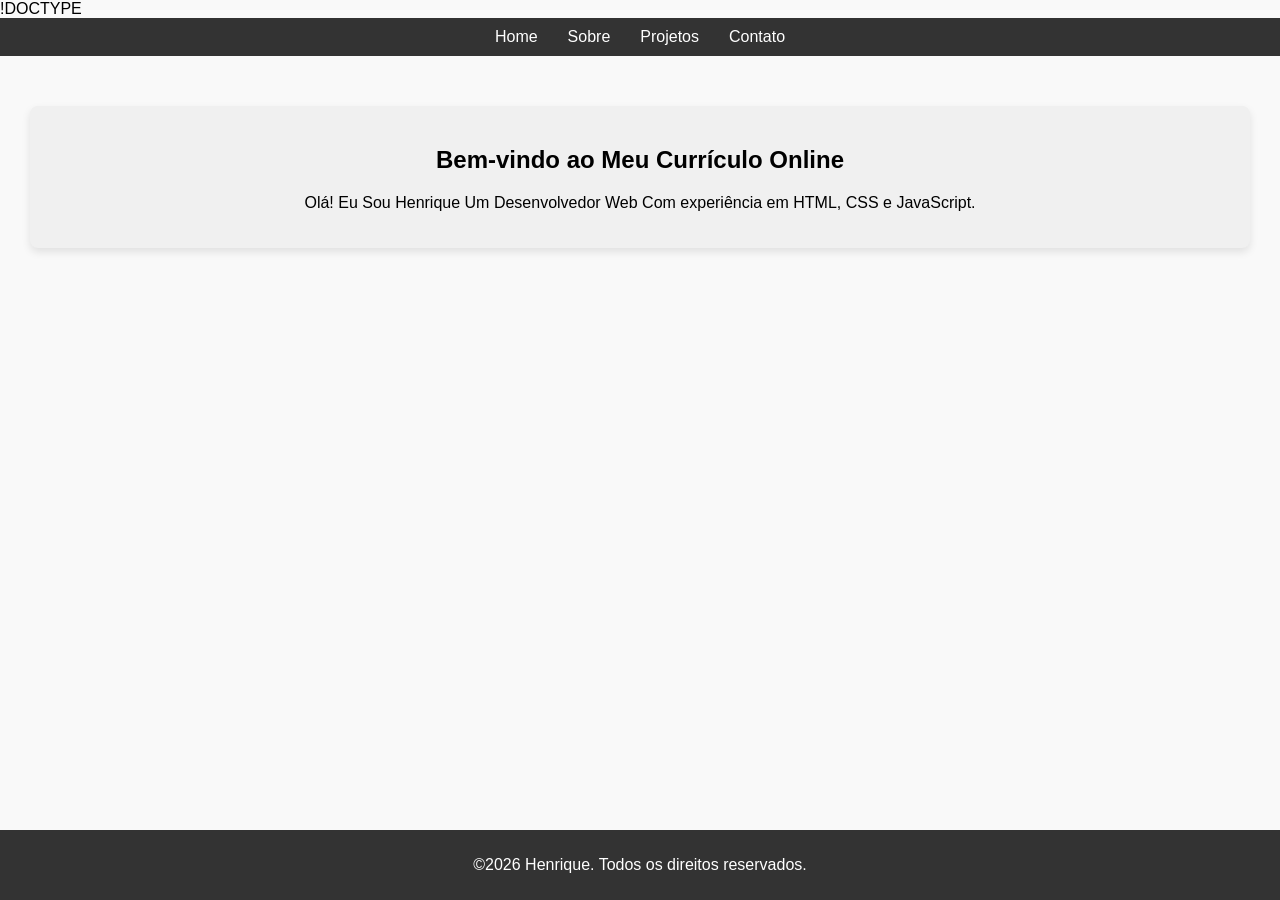
<file: index.html>
!DOCTYPE <html>
<html lang="pt_br">
<head>
   <meta charset="utf-8">
   <meta name="viewport" content="width=device-width, initial-scale=1.0">
   <title>Meu Curriculo Online</title>
   <link rel="stylesheet" href="styles.css">
</head>
<body>
  <header>
      <nav>      
        <ul>
          <li><a href="index.html">Home</a></li>
          <li><a href="sobre.html">Sobre</a></li>
          <li><a href="projetos.html">Projetos</a></li>
          <li><a href="contato.html">Contato</a></li>
        </ul>
        </nav>
  </header>
  <main>
     <section id="home" class="container">
      <div class="item">
           <h1>Bem-vindo ao Meu Currículo Online</h1>
      <p>Olá! Eu Sou Henrique Um Desenvolvedor Web Com experiência em HTML, CSS e JavaScript.</p>
     </div>
     <section>
    </main>
    <footer>
     <p>&copy;2026 Henrique. Todos os direitos reservados.</p>
     </footer>
     </body>
     </html>
</file>
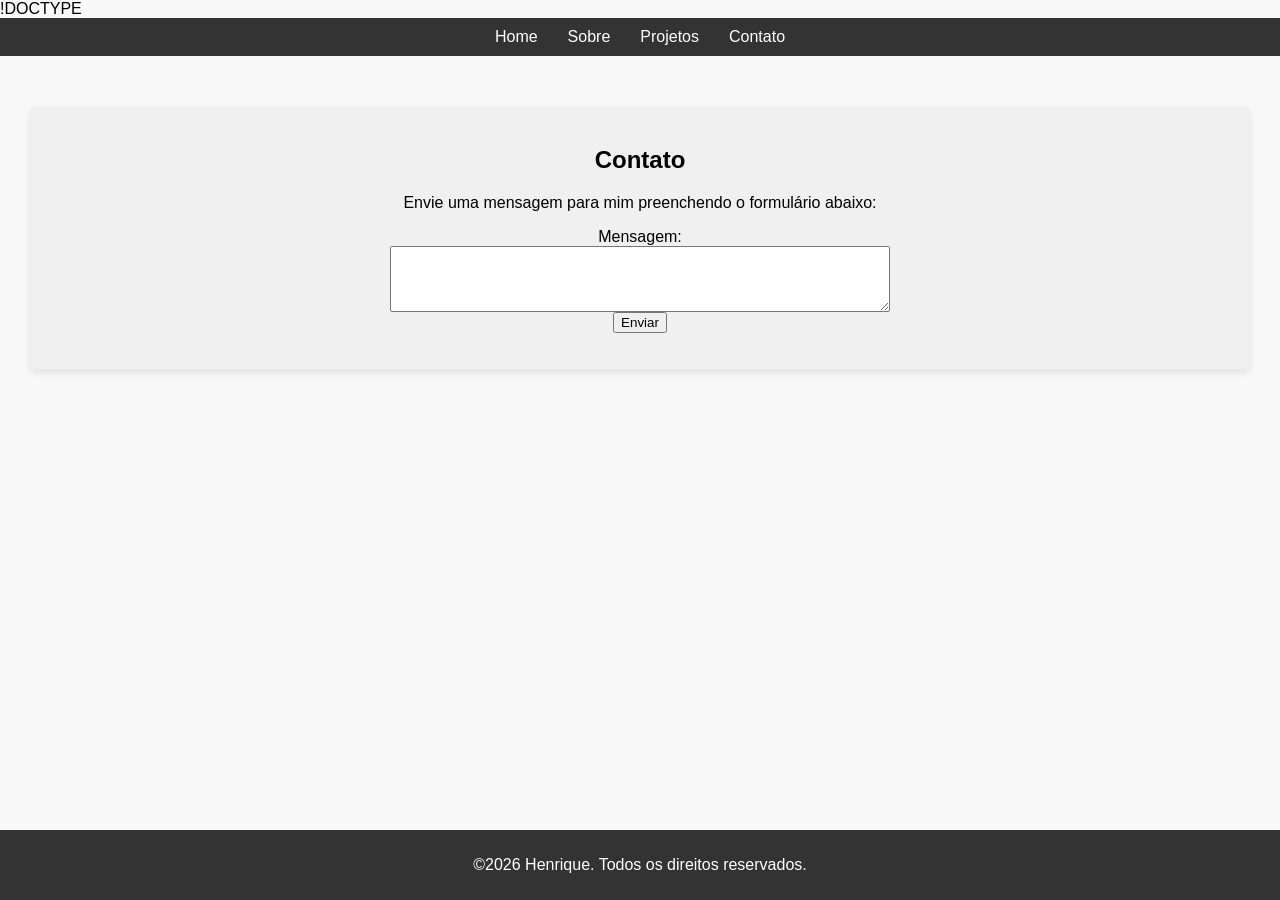
<file: contato.html>
!DOCTYPE <html>
  <html lang="pt-br">
    <head>
      <meta charset="utf-8">
      <meta name="viewport" content="width=device-width, initial-scale=1.0">
      <title>Contato</title>
      <link rel="stylesheet" href="styles.css">
    </head>
    <body>
      <header>
        <nav>
          <ul>
            <li><a href="index.html">Home</a></li>
            <li><a href="sobre.html">Sobre</a></li>
            <li><a href="projetos.html">Projetos</a></li>
            <li><a href="contato.html">Contato</a></li>
          </ul>
        </nav>
      </header>
      <main>
        <section id="contato" class="container">
          <div class="item">
            <h1>Contato</h1>
            <p>Envie uma mensagem para mim preenchendo o formulário abaixo:</p>
            <form action="https://wa.me/5521982672122?text=" method="get" target="_blank">
                <label for="mensagem">Mensagem:</label>
                <textarea id="mensagem" name="next" rows="4" cols="50"></textarea>
                <br>
                <button type="submit">Enviar</button>
          </form>
        </div>
        </section>
      </main>
      <footer>
        <p>&copy;2026 Henrique. Todos os direitos reservados.</p>
      </footer>
    </body>
  </html>
</file>
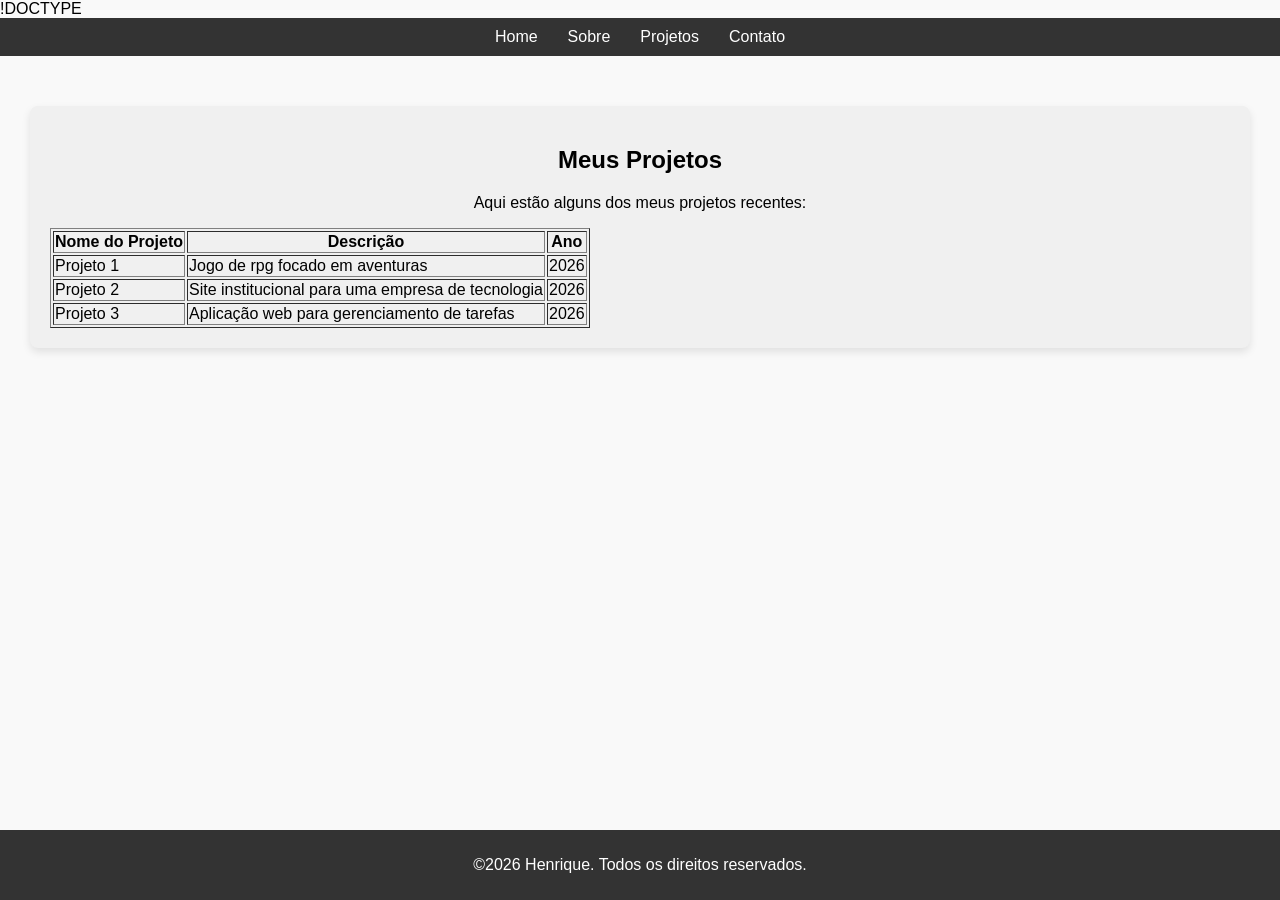
<file: projetos.html>
!DOCTYPE <html>
  <html lang="pt-br">

<head>
    <meta charset="utf-8">
    <meta name="viewport" content="width=device-width, initial-scale=1.0">
    <title>Projetos</title>
    <link rel="stylesheet" href="styles.css">
</head>
<body>
    <header>
        <nav>
            <ul>
                <li><a href="index.html">Home</a></li>
                <li><a href="sobre.html">Sobre</a></li>
                <li><a href="projetos.html">Projetos</a></li>
                <li><a href="contato.html">Contato</a></li>
            </ul>
        </nav>
    </header>
    <main>
        <section id="projetos" class="container">
            <div class="item">
                <h1>Meus Projetos</h1>
                <p>Aqui estão alguns dos meus projetos recentes:</p>
                <table id="table-projetos" border="1">
                    <tr>
                        <th>Nome do Projeto</th>
                        <th>Descrição</th>
                        <th>Ano</th>
                    </tr>
                <tr>
                <td>Projeto 1 </td>
                <td>Jogo de rpg focado em aventuras</td>
                <td>2026</td>
                </tr>
                <tr>
                <td>Projeto 2 </td>
                <td>Site institucional para uma empresa de tecnologia</td>
                <td>2026</td>
            </tr>
            <tr>
                <td>Projeto 3 </td>
                <td>Aplicação web para gerenciamento de tarefas</td>
                <td>2026</td>
            </tr>
            </table>
        </div>
        </section>
    </main>
    <footer>
        <p>&copy;2026 Henrique. Todos os direitos reservados.</p>
    </footer>
</body>
</html>
</file>
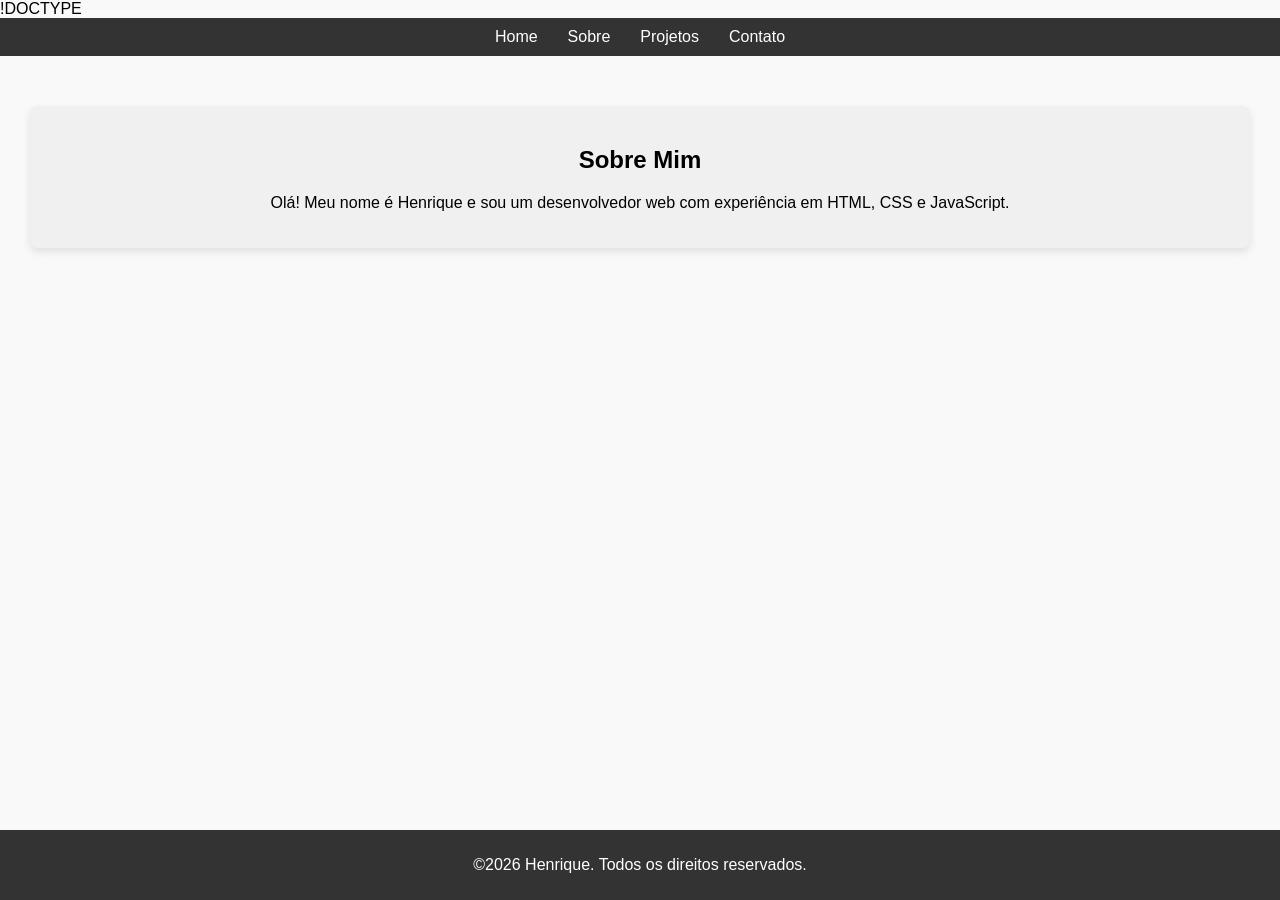
<file: sobre.html>
!DOCTYPE <html>
<html lang="pt_br">
<head>
    <meta charset="utf-8">
    <meta name="viewport" content="width=device-width, initial-scale=1.0">
    <title>Sobre Mim</title>
    <link rel="stylesheet" href="styles.css">
</head>
<body>
    <header>
        <nav>
            <ul>
                <li><a href="index.html">Home</a></li>
                <li><a href="sobre.html">Sobre</a></li>
                <li><a href="projetos.html">Projetos</a></li>
                <li><a href="contato.html">Contato</a></li>
            </ul>
        </nav>
    </header>
    <main>
        <section id="sobre"class="container">
            <div class="item">
                <h1>Sobre Mim</h1>
                <p>Olá! Meu nome é Henrique e sou um desenvolvedor web com experiência em HTML, CSS e JavaScript.</p>
            </div>
        </section>
    </main>
    <footer>
        <p>&copy;2026 Henrique. Todos os direitos reservados.</p>
    </footer>
</body>
</html>
</file>
<file: styles.css>
body {
    font-family: Arial, sans-serif;
    margin: 0;
    padding: 0;
    background-color: #f9f9f9;
}
header {
    background-color: #333;
    color:#fff;
    padding: 10px 0;
    }
    nav ul {list-style-type: none;
    margin: 0;
  padding: 0;
    display: flex;
    justify-content: center;
    }
    nav ul li {
    margin: 0 15px;
    }
    nav ul li a {
    color: #fff;
    text-decoration: none;
    } 
    main {
      padding: 20px;
      text-align: center;
    }
    footer {
      background-color: #333;
      color: #fff;
      text-align: center;
      padding: 10px 0;
      position: fixed;
      bottom: 0;
      width: 100%;
    }
    form {display:inline block;
    text-align: center;}
  form label {display: block;
  margin-top: 10px;}
  form textarea {width: 100%;
  max-width: 500px;}
section {
  margin: 20px 0;
}

.container {
  display: flex;
  flex-wrap: wrap;
  justify-content: center;
}

.item {
  background-color: #f0f0f0;
  padding: 20px;
  margin: 10px;
  flex: 1 1 300px;
  text-align: center;
  border-radius: 8px;
  box-shadow: 0 4px 8px rgba(0,0,0,0.1);
}
</file>
